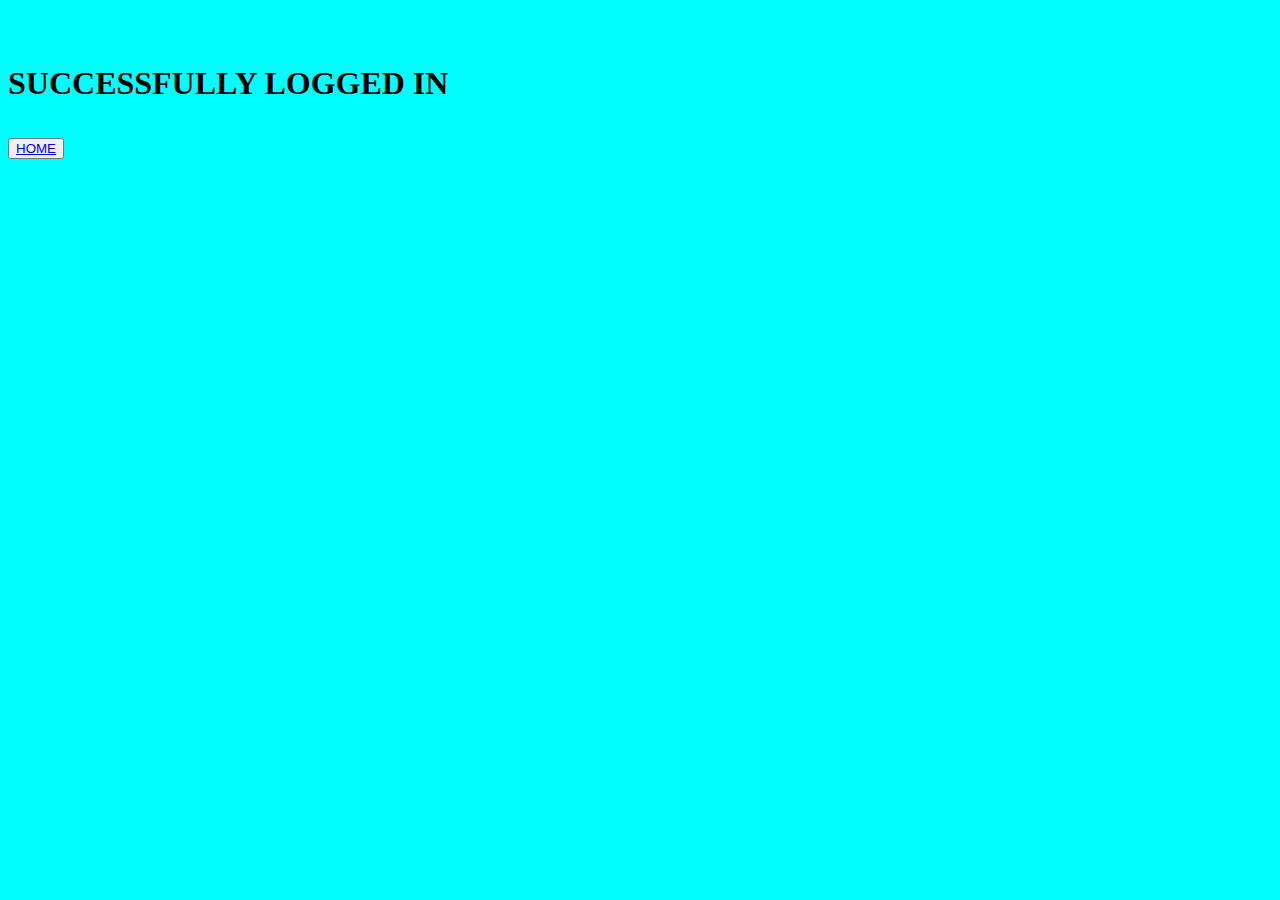
<file: homelogin.html>
<!DOCTYPE html>
<html lang="en">
  <head>
    <meta charset="UTF-8" />
    <meta name="viewport" content="width=device-width, initial-scale=1.0" />
    <title>Document</title>
  </head>

  <body bgcolor="cyan">
    <br />
    <br />
    <h1>SUCCESSFULLY LOGGED IN</h1>
    <div>
      <h1>
        <button><a href="rethome">HOME</a></button>
      </h1>
    </div>
  </body>
</html>
</file>
